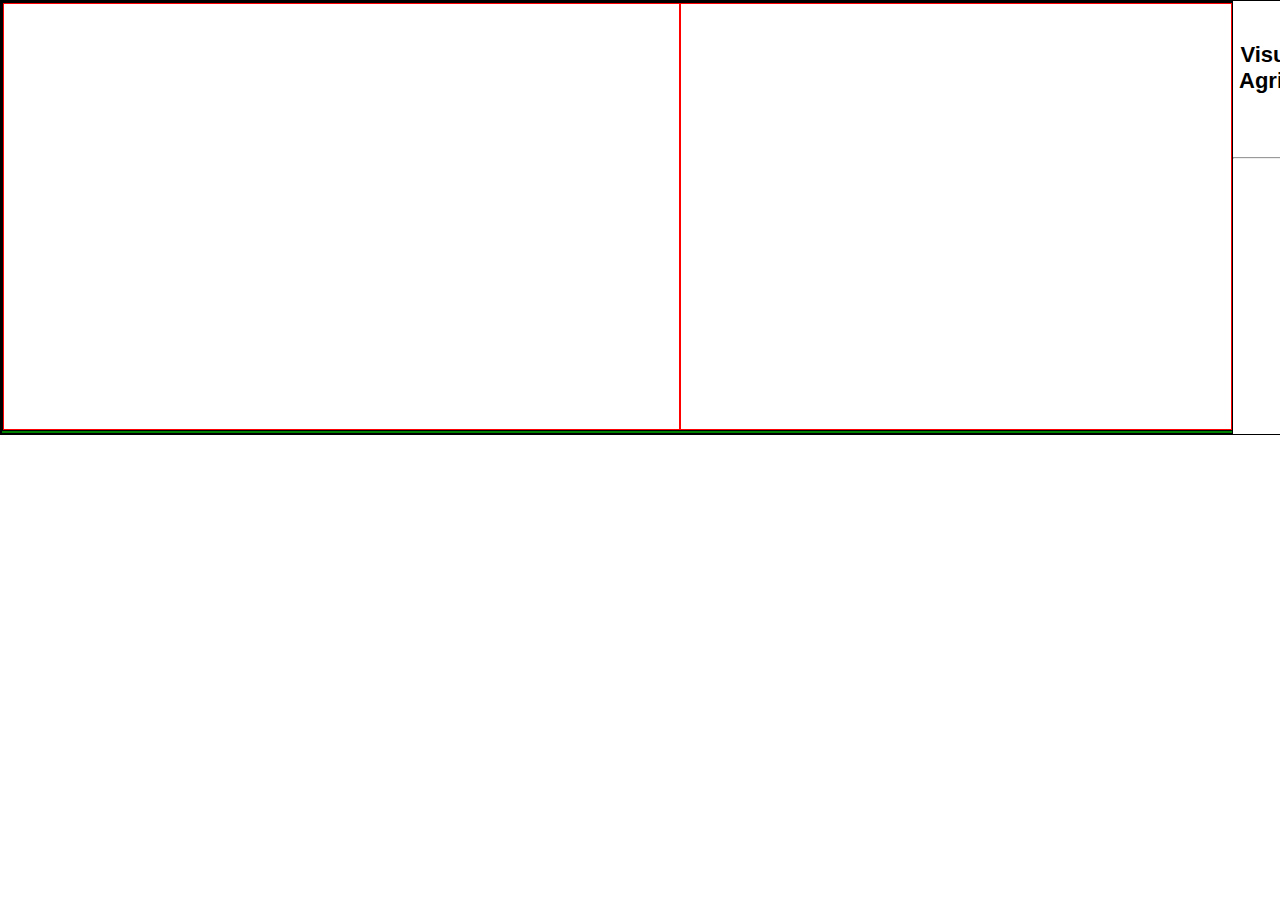
<file: test2.html>
<!DOCTYPE html>
<html lang="en">
<head>
    <meta charset="utf-8">
    <title>D3: Loading GeoJSON data and generating SVG paths</title>
    <script src="https://d3js.org/d3.v4.min.js"></script>
    <script src="https://d3js.org/d3.v5.min.js"></script>
    <script src="https://d3js.org/d3-scale-chromatic.v1.min.js"></script>
    <script src="https://d3js.org/d3-geo-projection.v2.min.js"></script>
    <style type="text/css">
        /* No style rules here yet */
        body,html{
            margin: 0;
            padding: 0;
            font-family: "Arial", sans-serif;
            font-size: 11px;
            text-align: center;
        }
        #wrapper {
            width: 1450px;
            border: 1px solid black;
            overflow: hidden; /* add this to contain floated children */
        }
        #pieMapWrapper {
            width: 1230px;
            border: 1px solid black;
            overflow: hidden; /* add this to contain floated children */
        }
        #svgMap {
            width: 675px;
            height: 425px;
            float: left;
            border: 1px solid red;
        }
        #svgPie {
            width: 550px;
            height: 425px;
            float: left;
            border: 1px solid red;
        }
        #svgBar {
            width: 1230px;
            float: left;
            border: 1px solid green;
        }
        #describe {
            width: 215px;
            float: left;
        }
        #chartWrapper {
            width: 1230px;
            border: 1px solid black;
            float: left;
            overflow: hidden; /* add this to contain floated children */
        }

        div.tooltip {
            position: absolute;
            text-align: left;
            padding: 2px;
            font: 9px "Times New Roman";
            background: lightsteelblue;
            border: 0px;
            pointer-events: none;
        }
        /*
        #chart{
            background-color: #F5F2EB;
            border: 1px solid #CCC;
          }   */
    </style>
</head>
<body>
<div id="wrapper">
    <div id="chartWrapper">
        <div id="pieMapWrapper">
            <div id="svgMap"></div>
            <div id="svgPie"></div>
        </div>
        <div id="svgBar"></div>
    </div>
    <div id="describe">
        <h1>Interactive Visualization of the Agricultural Data in the USA</h1>
        <p>This is some text.</p>
        <hr>
    </div>
</div>
<script src="wastedJS/Choropleth.js"></script>
<script src="wastedJS/barChart.js"></script>
<script src="wastedJS/pieChart.js"></script>
<script src="wastedJS/main.js"></script>
</body>
</html>
</file>
